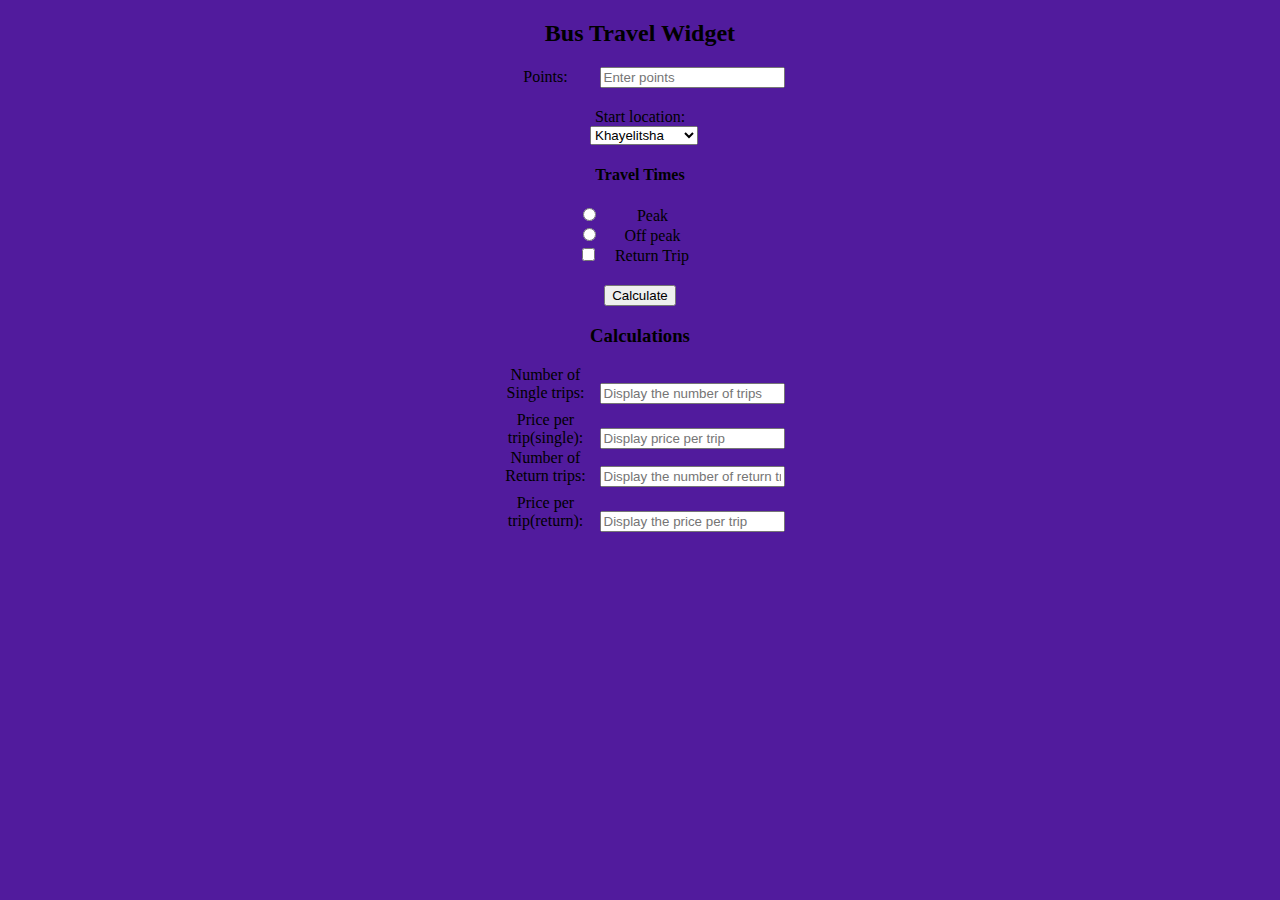
<file: index.html>
<!DOCTYPE html>
<html lang="en">

<head>
    <meta charset="UTF-8">
    <meta http-equiv="X-UA-Compatible" content="IE=edge">
    <meta name="viewport" content="width=device-width, initial-scale=1.0">
    <title>Document</title>
    <link href="style.css" rel="stylesheet">
</head>

<body>
    <!-- Create a div tag with a h2 tag for the heading,
        then have a form tag, inside the form tag have a label tag for the label of  the textarea, and an input tag, 
        and make it's type to be text, that will create a textarea,
    also put some text on the textarea's placeholder,
have a br tag after the input tag to make the next label take it's own line.
Repeat the step for the second textarea -->
    <div>
        <h2>Bus Travel Widget</h2>
        <form>
            <label >Points:</label>
            <input class="points" type="text" placeholder="Enter points">
            <br>
            <label placeholder="Select start location">Start location:
          
            <select name="location" id="places">
                <option value="">Khayelitsha</option>
                <option value="">Dunoon</option>
                <option value="">Mitchells Plain</option>   
            </select>
        </label>
        </form>
        <!-- Outside the form tag, have a h4 tag for the heading, then an iput tag,
and set it's type to radio,that will create a radio button,
then a label tag to label the radio button.
Then a br tag to make the second radio button to take it's own line. -->
        <h4>Travel Times</h4>
        <input name="radio" type="radio">
        <label>Peak</label>
        <br>
        <input type="radio">
        <label name="radio">Off peak</label>
    </div>
    <div>
        <!-- Have an input tag to create a checkbox and a label to label the checkbox. -->
        <input class="checkReturn" type="checkbox">
        <label >Return Trip</label>
        <div> <button>Calculate</button></div>
    </div>


    <h3>Calculations</h3>

    <form>
        <label >Number of Single trips:</label>
        <input class="single-trip" type="text" placeholder="Display the number of trips">
        <br>
        <label>Price per trip(single):</label>
        <input  class="single-trip-price"type="text" placeholder="Display price per trip">
        <br>
        <label>Number of Return trips:</label>
        <input class="return-trip" type="text" placeholder="Display the number of return trips">
        <br>
        <label>Price per trip(return):</label>
        <input class="return-trip-price" type="text" placeholder="Display the price per trip">
    </form>
    </div>

    <script src="bus-travel.js"></script>
    <script src="bus-travel-dom.js"></script>
</body>

</html>
</file>
<file: style.css>
body{
    background-color: #511b9d;
    text-align: center;
}
label{
    width: 100px;
    display: inline-block;

}
.points{
    margin-bottom: 20px;
}
.single-trip{
    margin-bottom: 7px;
}
.return-trip{
    margin-top: 7px;
    margin-bottom: 7px;
}

button{
    margin-top: 20px;

}
</file>
